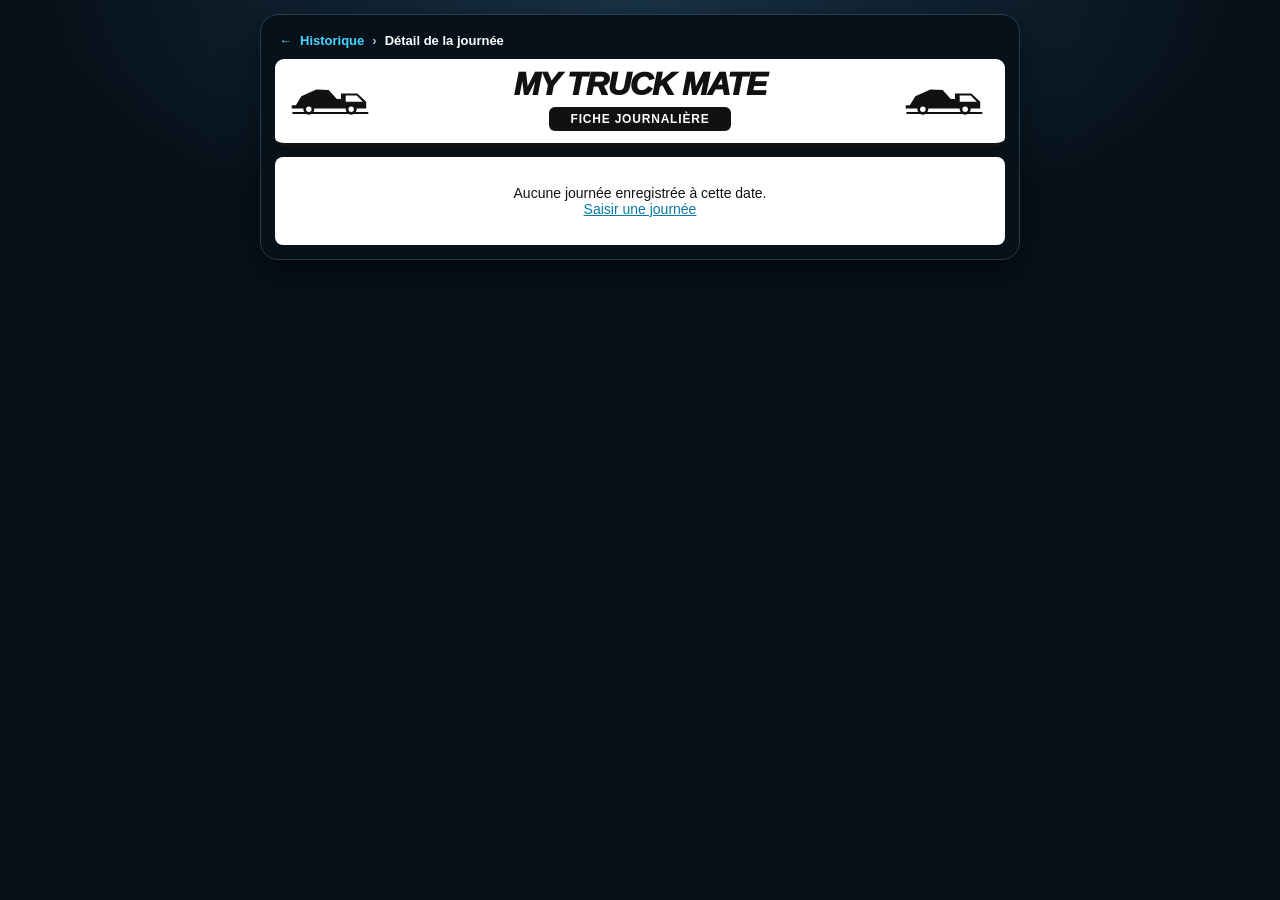
<file: detail_journee.html>
<!doctype html>
<html lang="fr"><head>
<script>
/* Isolation stricte des données de test V2 : GitHub Pages partage le même domaine entre les deux dépôts. */
(function(){
 const p='mytruck_mate_v2::',proto=Storage.prototype;
 const get=proto.getItem,set=proto.setItem,remove=proto.removeItem,clear=proto.clear,key=proto.key;
 proto.getItem=function(k){return get.call(this,p+String(k))};
 proto.setItem=function(k,v){return set.call(this,p+String(k),String(v))};
 proto.removeItem=function(k){return remove.call(this,p+String(k))};
 proto.clear=function(){for(let i=this.length-1;i>=0;i--){const k=key.call(this,i);if(k&&k.startsWith(p))remove.call(this,k)}};
 proto.key=function(i){const keys=[];for(let n=0;n<this.length;n++){const k=key.call(this,n);if(k&&k.startsWith(p))keys.push(k.slice(p.length))}return keys[i]??null};

})();
</script><meta charset="utf-8"><meta name="viewport" content="width=device-width,initial-scale=1,viewport-fit=cover"><meta name="theme-color" content="#061626"><title>MY TRUCK MATE — Détail de la journée</title>
<style>
:root{font-family:Arial,Helvetica,sans-serif;color:#111;background:#07111a}
*{box-sizing:border-box}
body{margin:0;padding:14px;background:radial-gradient(ellipse at top,#193449,#07111a 65%);color:#f5f7f8;font:14px Arial,Helvetica,sans-serif}
main{width:min(100%,760px);margin:0 auto;padding:14px;background:#07111a;border:1px solid #263e50;border-radius:18px;box-shadow:0 12px 35px #0008}
nav{display:flex;align-items:center;gap:8px;height:30px;padding:0 4px 8px;color:#a9c7d8;font-size:13px;font-weight:700}
nav a{color:#48d5ff;text-decoration:none}.crumb{color:#fff}
.hero{display:grid;grid-template-columns:88px 1fr 88px;align-items:center;gap:12px;padding:9px 14px 12px;margin-bottom:10px;background:#fff;color:#111;border-radius:9px;border-bottom:4px solid #151515;text-align:center}
.hero strong{display:block;font-size:clamp(22px,4vw,32px);font-weight:950;font-style:italic;letter-spacing:-1px;line-height:1.05}
.hero small{display:inline-block;margin-top:5px;padding:5px 22px;border-radius:6px;background:#111;color:#fff;font-weight:800;font-size:12px;letter-spacing:.8px}
.truck-art{width:82px;height:44px;fill:#111}
.date{display:flex;align-items:center;gap:12px;padding:10px 16px;margin:0 0 8px;background:linear-gradient(90deg,#111,#4b4b4b);border-radius:6px;color:#fff;font-size:18px;font-weight:900}
.date svg{width:24px;height:24px;flex:none}
.identity{display:grid;grid-template-columns:1fr 1fr;gap:10px;padding:10px 14px;margin-bottom:8px;background:#fff;color:#111;border:1px solid #a3a3a3;border-radius:7px;font-size:13px;font-weight:700}
.identity span{display:flex;align-items:center;gap:8px;min-width:0}.identity svg{width:20px;height:20px;flex:none}.identity b{overflow-wrap:anywhere}
.section{margin:8px 0 10px;border:1px solid #888;border-radius:7px;background:#fff;color:#111;overflow:hidden}
.heading{display:flex;align-items:center;gap:10px;padding:6px 12px;background:linear-gradient(90deg,#111,#555);color:#fff;font-weight:900;font-size:16px}
.heading svg{width:20px;height:20px;flex:none}
.metrics{display:grid;gap:0;padding:0}.four{grid-template-columns:repeat(4,minmax(0,1fr))}.three{grid-template-columns:repeat(3,minmax(0,1fr))}
.metric{min-width:0;text-align:center;padding:7px 4px 8px;background:#fff;border-right:1px solid #777}
.metric:last-child{border-right:0}
.metric label{display:block;font-size:12px;font-weight:800;color:#222;white-space:normal}
.metric strong{display:block;margin-top:3px;font-size:19px;font-weight:900;white-space:nowrap;color:#000}
.transport{margin:7px 8px 9px;border:1px solid #555;border-radius:5px;overflow:hidden;background:#fff;color:#111;break-inside:avoid}
.transport-title{padding:5px 10px;background:#dedede;border-bottom:1px solid #777;font-weight:900;font-size:14px}
.transport-grid{display:grid;grid-template-columns:1fr 1fr}
.transport-line{display:flex;gap:5px;align-items:baseline;min-width:0;padding:5px 9px;border-bottom:1px solid #aaa;font-size:12px;line-height:1.2;overflow-wrap:anywhere}
.transport-line:nth-child(odd){border-right:1px solid #aaa}
.transport-line:nth-last-child(-n+2){border-bottom:0}
.transport-line svg{display:none}
.transport-line b{font-weight:900}
.fees{display:grid;grid-template-columns:repeat(5,minmax(0,1fr));gap:0}
.fee{padding:7px 3px;text-align:center;background:#fff;color:#111;border-right:1px solid #777}
.fee:last-child{border-right:0}
.fee svg{display:none}
.fee label{display:block;font-size:12px;font-weight:900}
.fee b{display:block;margin-top:4px;font-size:14px;font-weight:900}
.fee.yes b{color:#111}
.actions{display:flex;gap:9px;padding:4px 2px 0}
.print{flex:1;border:0;border-radius:8px;background:linear-gradient(#63e5ff,#079fd4);color:#00283b;font-weight:950;font-size:15px;padding:12px;cursor:pointer}
.more{width:46px;border:1px solid #247da1;border-radius:8px;background:#031c2d;color:#a9eaff;font-size:20px;cursor:pointer}
.empty{color:#111;text-align:center;padding:28px 15px;background:#fff;border-radius:8px}.empty a{color:#087aa3}
@media(max-width:520px){body{padding:5px}main{padding:8px;border-radius:12px}.hero{grid-template-columns:54px 1fr 54px;padding:8px 6px}.truck-art{width:52px;height:34px}.identity{grid-template-columns:1fr}.date{font-size:16px}.metric label{font-size:10px}.metric strong{font-size:15px}.transport-line{font-size:10px;padding:5px}.fee label{font-size:9px}.fee b{font-size:12px}}
@page{size:A4 portrait;margin:7mm}
@media print{
*{box-sizing:border-box!important;-webkit-print-color-adjust:exact!important;print-color-adjust:exact!important}
html,body{margin:0!important;padding:0!important;width:100%!important;min-height:0!important;background:#fff!important;color:#000!important;font-family:Arial,Helvetica,sans-serif!important}
body{font-size:8pt!important}
main{width:100%!important;max-width:none!important;margin:0!important;padding:0!important;border:0!important;border-radius:0!important;background:#fff!important;color:#000!important;box-shadow:none!important}
nav,.actions{display:none!important}
.hero{grid-template-columns:30mm 1fr 30mm!important;gap:4mm!important;align-items:center!important;padding:2mm 3mm 3mm!important;margin:0 0 2mm!important;background:#fff!important;color:#000!important;border-radius:0!important;border-bottom:1.5mm solid #111!important}
.truck-art{width:27mm!important;height:16mm!important;fill:#111!important}
.hero strong{font-size:23pt!important;letter-spacing:-.7px!important;color:#000!important;font-weight:950!important}
.hero small{margin-top:1.5mm!important;padding:1.5mm 10mm!important;background:#111!important;color:#fff!important;font-size:8.5pt!important;letter-spacing:1px!important}
.date{margin:0 0 2mm!important;padding:2mm 3mm!important;border-radius:1mm!important;background:#292929!important;color:#fff!important;font-size:12pt!important}
.date svg{width:5mm!important;height:5mm!important}
.identity{grid-template-columns:1fr 1fr!important;gap:2mm!important;margin:0 0 2mm!important;padding:2mm 3mm!important;border:1px solid #333!important;border-radius:1mm!important;background:#fff!important;color:#000!important;font-size:8pt!important}
.identity span{color:#000!important}.identity svg{width:4mm!important;height:4mm!important;fill:#111!important}
.identity .driver{grid-column:1/-1;padding-bottom:2mm!important;margin-bottom:1mm!important;border-bottom:1px solid #777!important}
.section{margin:0 0 2mm!important;border:1px solid #444!important;border-radius:1mm!important;background:#fff!important;color:#000!important;overflow:visible!important;break-inside:avoid!important;page-break-inside:avoid!important}
.heading{padding:1.4mm 2.5mm!important;background:#292929!important;color:#fff!important;font-size:9pt!important}
.heading svg{width:4.5mm!important;height:4.5mm!important}
.metrics{gap:0!important;padding:0!important}
.metric{padding:1.5mm 1mm!important;background:#fff!important;border-right:1px solid #777!important}
.metric label{font-size:7.5pt!important;color:#000!important}
.metric strong{font-size:12pt!important;color:#000!important;margin-top:1mm!important}
.transport{margin:1.5mm 2mm 2mm!important;border:1px solid #555!important;border-radius:1mm!important;break-inside:avoid!important;page-break-inside:avoid!important}
.transport-title{padding:1.2mm 2mm!important;background:#dedede!important;color:#000!important;font-size:8.5pt!important}
.transport-grid{grid-template-columns:1fr 1fr!important}
.transport-line{padding:1.1mm 2mm!important;font-size:7.4pt!important;line-height:1.15!important;color:#000!important;border-bottom:1px solid #aaa!important}
.transport-line b{color:#000!important}
.fees{grid-template-columns:repeat(5,minmax(0,1fr))!important}
.fee{padding:1.5mm 1mm!important;background:#fff!important;color:#000!important}
.fee label{font-size:7.5pt!important;color:#000!important}
.fee b{font-size:9pt!important;color:#000!important;margin-top:1mm!important}
.empty{background:#fff!important;color:#000!important}
/* Mise en page A4 : meilleure occupation de la feuille */
#content{display:flex!important;flex-direction:column!important;justify-content:space-between!important;min-height:250mm!important;gap:3mm!important}
.date{padding:3mm 4mm!important;margin-bottom:0!important;font-size:13pt!important;min-height:13mm!important}
.identity{padding:3mm 4mm!important;margin-bottom:0!important;min-height:13mm!important;font-size:9pt!important}
.section{margin:0!important}
.heading{padding:2.2mm 3mm!important;font-size:10pt!important;min-height:9mm!important}
.heading svg{width:5mm!important;height:5mm!important}
.metric{padding:3mm 1.5mm!important;min-height:17mm!important}
.metric label{font-size:8.5pt!important}
.metric strong{font-size:14pt!important;margin-top:1.5mm!important}
.transport{margin:2mm 2.5mm 2.5mm!important}
.transport-title{padding:1.8mm 2.5mm!important;font-size:9pt!important}
.transport-line{padding:1.8mm 2.5mm!important;font-size:8.2pt!important;line-height:1.25!important}
.fee{padding:2.5mm 1.5mm!important}
.fee label{font-size:8.2pt!important}
.fee b{font-size:10pt!important;margin-top:1.5mm!important}
.fee b{font-size:17pt!important;line-height:1!important;font-weight:900!important}
.fee.yes b{color:#000!important}
.fee.no b{color:#555!important}
/* Séparateurs verticaux robustes : trait à gauche de chaque colonne sauf la première */
.metrics .metric{border-right:0!important;border-left:1px solid #777!important}
.metrics .metric:first-child{border-left:0!important}
.fees .fee{border-right:0!important;border-left:1px solid #777!important}
.fees .fee:first-child{border-left:0!important}
}</style></head><body><main>
<nav><a class="back" href="index.html">←</a><a href="historique.html">Historique</a><span>›</span><span class="crumb">Détail de la journée</span></nav>
<header class="hero"><svg class="truck-art" viewBox="0 0 120 60" aria-hidden="true"><path d="M4 39h6l8-13 22-10 18 1 12 13h8v14H4zM76 22h24l13 12v10H76zM83 25v9h25l-9-9z"/><circle cx="29" cy="45" r="8"/><circle cx="29" cy="45" r="4" fill="#fff"/><circle cx="91" cy="45" r="8"/><circle cx="91" cy="45" r="4" fill="#fff"/><path d="M5 49h111v3H5z"/></svg><div><strong>MY TRUCK MATE</strong><small>FICHE JOURNALIÈRE</small></div><svg class="truck-art" viewBox="0 0 120 60" aria-hidden="true"><path d="M4 39h6l8-13 22-10 18 1 12 13h8v14H4zM76 22h24l13 12v10H76zM83 25v9h25l-9-9z"/><circle cx="29" cy="45" r="8"/><circle cx="29" cy="45" r="4" fill="#fff"/><circle cx="91" cy="45" r="8"/><circle cx="91" cy="45" r="4" fill="#fff"/><path d="M5 49h111v3H5z"/></svg></header>
<div id="content"><div class="empty">Chargement de la journée…</div></div>
</main>
<script>
const KEY='truckpilote_daily_entries_v1';const $=id=>document.getElementById(id);
const icons={calendar:'<svg viewBox="0 0 24 24" fill="none" stroke="currentColor" stroke-width="2"><rect x="3" y="5" width="18" height="16" rx="2"/><path d="M7 3v4M17 3v4M3 10h18"/></svg>',clock:'<svg viewBox="0 0 24 24" fill="none" stroke="currentColor" stroke-width="2"><circle cx="12" cy="12" r="10"/><path d="M12 6v6l4 2"/></svg>',km:'<svg viewBox="0 0 24 24" fill="none" stroke="currentColor" stroke-width="2"><circle cx="12" cy="12" r="10"/><path d="M6 12h12M9 9l-3 3 3 3M15 9l3 3-3 3"/></svg>',truck:'<svg viewBox="0 0 24 24" fill="none" stroke="currentColor" stroke-width="2"><path d="M2 5h13v12H2zM15 9h4l3 4v4h-7z"/><circle cx="6" cy="19" r="2"/><circle cx="18" cy="19" r="2"/></svg>',user:'<svg viewBox="0 0 24 24" fill="none" stroke="currentColor" stroke-width="2"><circle cx="12" cy="8" r="4"/><path d="M4 21c0-5 3-7 8-7s8 2 8 7"/></svg>',box:'<svg viewBox="0 0 24 24" fill="none" stroke="currentColor" stroke-width="2"><path d="M4 7h16v14H4zM4 7l8-4 8 4M12 3v18"/></svg>',lock:'<svg viewBox="0 0 24 24" fill="none" stroke="currentColor" stroke-width="2"><rect x="4" y="10" width="16" height="11" rx="2"/><path d="M8 10V7a4 4 0 0 1 8 0v3"/></svg>',layers:'<svg viewBox="0 0 24 24" fill="none" stroke="currentColor" stroke-width="2"><path d="m12 3 9 5-9 5-9-5 9-5ZM3 12l9 5 9-5M3 16l9 5 9-5"/></svg>',fork:'<svg viewBox="0 0 24 24" fill="none" stroke="currentColor" stroke-width="2"><path d="M5 3v7M9 3v7M7 3v18M17 3v18M14 3c0 5 6 5 6 0"/></svg>'};
function esc(v){return String(v??'').replace(/[&<>"']/g,c=>({'&':'&amp;','<':'&lt;','>':'&gt;','"':'&quot;',"'":'&#39;'}[c]))}
function duration(a,b){if(!a||!b)return '—';let [h1,m1]=a.split(':').map(Number),[h2,m2]=b.split(':').map(Number);let n=(h2*60+m2)-(h1*60+m1);if(n<0)n+=1440;return Math.floor(n/60)+' h '+String(n%60).padStart(2,'0')}
function show(e){
 if(!e){$('content').innerHTML='<div class="empty">Aucune journée enregistrée à cette date.<br><a href="ma_journee.html">Saisir une journée</a></div>';return}
 const d=new Date(e.date+'T12:00:00');
 const date=d.toLocaleDateString('fr-FR',{weekday:'long',day:'numeric',month:'long',year:'numeric'});
 const distance=e.kmstart!==''&&e.kmend!==''?Math.max(0,Number(e.kmend)-Number(e.kmstart)):null;
 const transports=Array.isArray(e.transports)?e.transports:[];
 const tHtml=transports.map((t,i)=>`
  <div class="transport">
   <div class="transport-title">Transport ${i+1}</div>
   <div class="transport-grid">
    <div class="transport-line">Donneur d’ordre : <b>${esc(t.donor||'—')}</b></div>
    <div class="transport-line">Conteneur : <b>${esc(t.container||'—')}</b></div>
    <div class="transport-line">Client : <b>${esc(t.client||'—')}</b></div>
    <div class="transport-line">Plomb : <b>${esc(t.seal||'—')}</b></div>
    <div class="transport-line">Châssis : <b>${esc(t.chassis||'—')}</b></div>
    <div class="transport-line">Taille : <b>${esc(t.size||'—')}</b></div>
    <div class="transport-line">Lieu : <b>${esc(t.city||t.place||'—')}</b></div>
    <div class="transport-line">Import / Export : <b>${esc(t.io||t.importExport||t.import_export||t.importexport||t.type||t.operation||'—')}</b></div>
   </div>
  </div>`).join('');
 const fee=(name,yes)=>`<div class="fee ${yes?'yes':'no'}"><label>${name}</label><b aria-label="${yes?'Oui':'Non'}">${yes?'✓':'×'}</b></div>`;
 $('content').innerHTML=`
  <div class="date">${icons.calendar}<span>${esc(date.charAt(0).toLocaleUpperCase('fr-FR')+date.slice(1))}</span></div>
  <div class="identity">
   <span class="driver"><b>Chauffeur :</b> ${esc((()=>{try{const p=JSON.parse(localStorage.getItem('truckpilote_profile')||'{}');return [p.firstname,p.lastname?String(p.lastname).toLocaleUpperCase('fr-FR'):''].filter(Boolean).join(' ')||'—'}catch{return '—'}})())}</span>
   <span>${icons.truck}<b>Immatriculation :</b> ${esc(e.tractor||'—')}</span>
   <span>${icons.box}<b>Lieu / Remarque :</b> ${esc(e.place||'—')}</span>
  </div>
  <section class="section"><div class="heading">${icons.clock} Horaires et activité</div>
   <div class="metrics four">
    <div class="metric"><label>Début de journée</label><strong>${esc(e.start||'—')}</strong></div>
    <div class="metric"><label>Fin de journée</label><strong>${esc(e.end||'—')}</strong></div>
    <div class="metric"><label>Amplitude</label><strong>${duration(e.start,e.end)}</strong></div>
    <div class="metric"><label>Temps de conduite</label><strong>${esc(e.drive||'—')}</strong></div>
   </div>
  </section>
  <section class="section"><div class="heading">${icons.km} Kilométrage</div>
   <div class="metrics three">
    <div class="metric"><label>Kilomètres départ</label><strong>${esc(e.kmstart?Number(e.kmstart).toLocaleString('fr-FR')+' km':'—')}</strong></div>
    <div class="metric"><label>Kilomètres arrivée</label><strong>${esc(e.kmend?Number(e.kmend).toLocaleString('fr-FR')+' km':'—')}</strong></div>
    <div class="metric"><label>Total parcouru</label><strong>${distance===null?'—':distance.toLocaleString('fr-FR')+' km'}</strong></div>
   </div>
  </section>
  <section class="section"><div class="heading">${icons.truck} Transports (${transports.length})</div>${tHtml||'<div class="transport-line" style="padding:10px">Aucun transport renseigné</div>'}</section>
  <section class="section"><div class="heading">${icons.fork} Primes et repas</div>
   <div class="fees">${fee('Petit-déjeuner',e.breakfast)}${fee('Déjeuner',e.lunch)}${fee('Dîner',e.dinner)}${fee('Nuit',e.night)}${fee('Train',e.train)}</div>
  </section>
  <div class="actions">
   <button class="print" onclick="window.print()">▣ Enregistrer en PDF ou imprimer</button>
   <button class="more" onclick="location.href='ma_journee.html?date=${encodeURIComponent(e.date)}'">•••</button>
  </div>`;
}
const params=new URLSearchParams(location.search);let date=params.get('date');let all={};try{all=JSON.parse(localStorage.getItem(KEY)||'{}')}catch{}let selected=null;try{selected=JSON.parse(sessionStorage.getItem('truckpilote_selected_print_entry')||'null')}catch{}if(selected&&selected.date===date){all[date]=selected;try{localStorage.setItem(KEY,JSON.stringify(all))}catch{}sessionStorage.removeItem('truckpilote_selected_print_entry')}const entry=all[date]||selected;try{show(entry)}catch(error){$('content').innerHTML='<div class="empty">Erreur lors de la préparation de la fiche : '+esc(error.message||error)+'</div>';console.error(error)}if(params.get('autoprint')==='1'&&entry)setTimeout(()=>window.print(),700);
</script>
</body></html>
</file>
